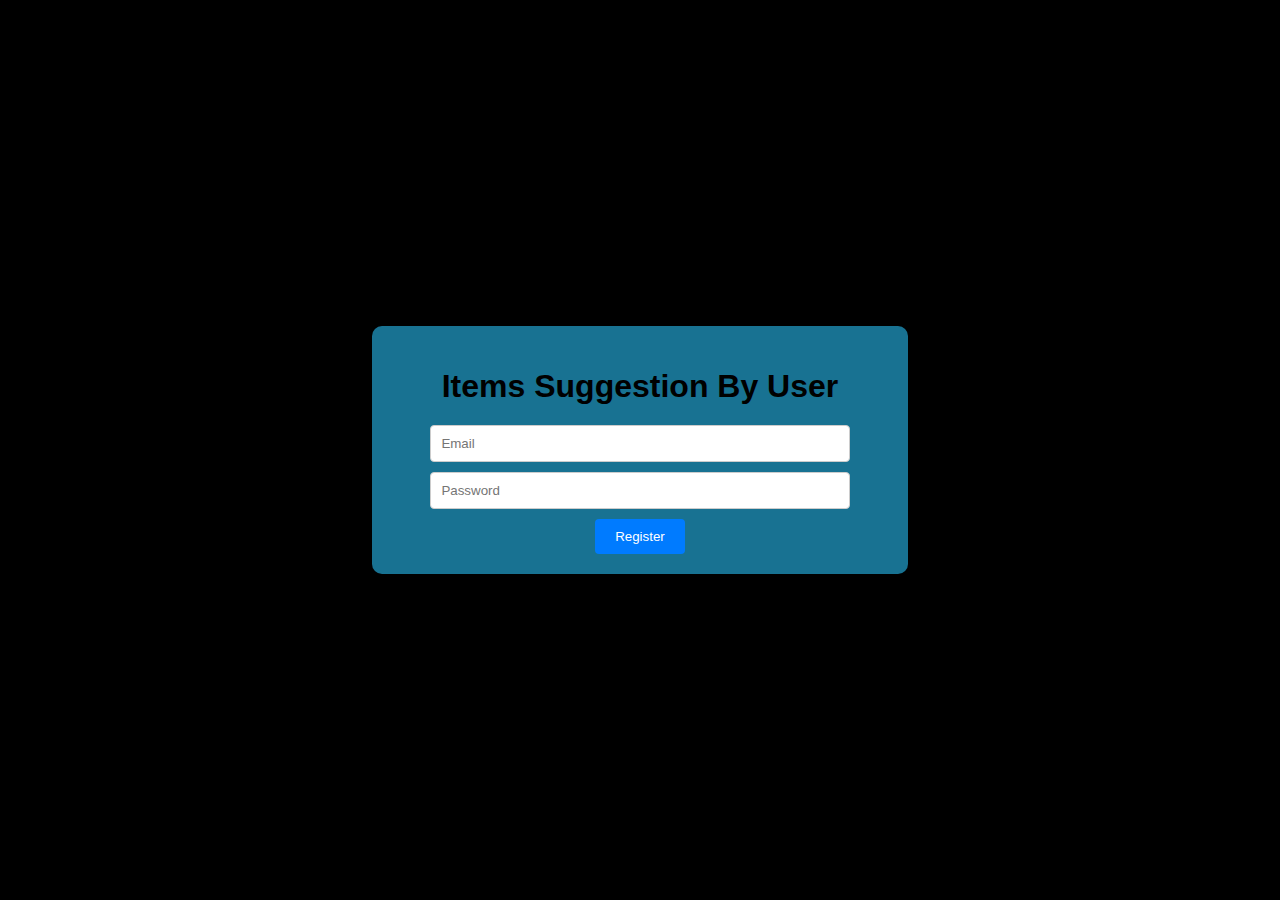
<file: index.html>
<!DOCTYPE html>
<html lang="en">
<head>
    <meta charset="UTF-8">
    <meta name="viewport" content="width=device-width, initial-scale=1.0">
    <link rel="stylesheet" href="login-styles.css">
    <title>Registration</title>
</head>
<body>
    <div class="login-container">
        <h1>Items Suggestion By User</h1>
        <form id="login-form">
            <input class="email" name="email" type="text" placeholder="Email" required>
            <input class="password" name="password" type="password" placeholder="Password" required>
            <button class="submit-button" type="submit">Register</button>
        </form>
        <div class="popup" id="popup">
            <p>Already Resgistered : You register only once.</p>
        </div>
    </div>
    <script src="login-script.js"></script>
</body>
</html>
</file>
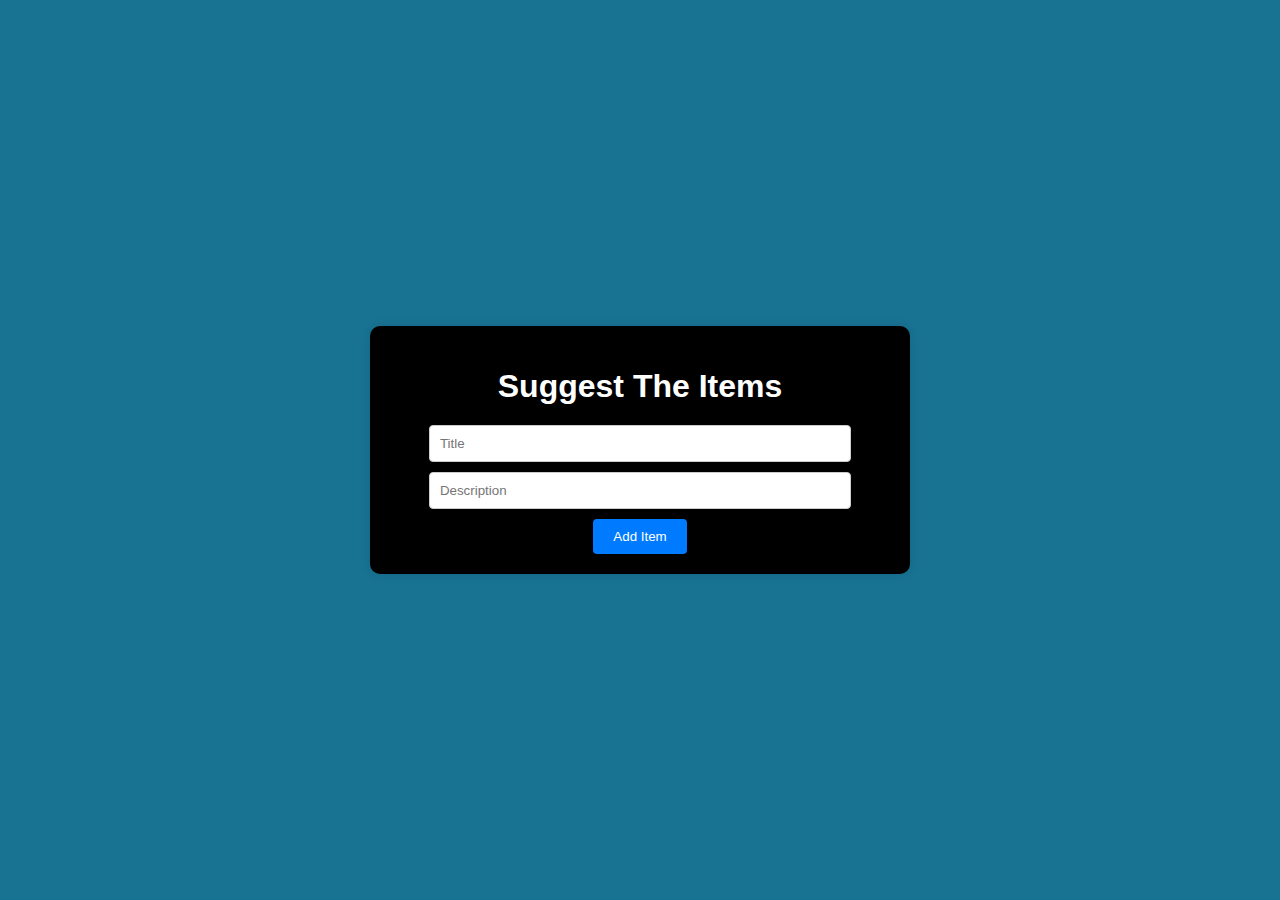
<file: add-items.html>
<!DOCTYPE html>
<html lang="en">
<head>
    <meta charset="UTF-8">
    <meta name="viewport" content="width=device-width, initial-scale=1.0">
    <link rel="stylesheet" href="add-items-styles.css">
    <title>Add Items</title>
</head>
<body>
    <div class="add-items-container">
        <h1>Suggest The Items</h1>
        <form id="add-items-form">
            <input class="item-title" name="title" type="text" placeholder="Title" required>
            <input class="item-description" name="description" type="text" placeholder="Description" required>
            <button class="add-button" type="submit">Add Item</button>
        </form>
        <div class="popup" id="popup">
            <p>Item added successfully!</p>
        </div>
    </div>
    <script src="add-items-script.js"></script>
</body>
</html>
</file>
<file: login-styles.css>
/* Login page styles */
body {
    font-family: Arial, sans-serif;
    margin: 0;
    padding: 0;
    display: flex;
    justify-content: center;
    align-items: center;
    min-height: 100vh;
    background-color: black;
}

.login-container {
    background-color: rgb(24, 114, 146);
    border-radius: 10px;
    box-shadow: 0px 0px 10px rgba(0, 0, 0, 0.1);
    padding: 20px;
    text-align: center;
}

.login-container h1 {
    margin-bottom: 20px;
    color: black;
}

.email,
.password {
    width: 80%;
    padding: 10px;
    margin-bottom: 10px;
    border: 1px solid #ccc;
    border-radius: 4px;
}

.submit-button {
    background-color: #007bff;
    color: white;
    padding: 10px 20px;
    border: none;
    border-radius: 4px;
    cursor: pointer;
}

.submit-button:hover {
    background-color: #0056b3;
}

.popup {
    display: none;
    position: fixed;
    top: 50%;
    left: 50%;
    transform: translate(-50%, -50%);
    background-color: rgba(0, 0, 0, 0.8);
    color: white;
    padding: 20px;
    border-radius: 5px;
    z-index: 1000;
}
</file>
<file: add-items-styles.css>
/* Add items page styles */
body {
    font-family: Arial, sans-serif;
    margin: 0;
    padding: 0;
    display: flex;
    justify-content: center;
    align-items: center;
    min-height: 100vh;
    background-color: rgb(24, 114, 146);
}

.add-items-container {
    background-color: black;
    border-radius: 10px;
    box-shadow: 0px 0px 10px rgba(0, 0, 0, 0.1);
    padding: 20px;
    text-align: center;
}

.add-items-container h1 {
    margin-bottom: 20px;
    color: white;
}

.item-title,
.item-description {
    width: 80%;
    padding: 10px;
    margin-bottom: 10px;
    border: 1px solid #ccc;
    border-radius: 4px;
}

.add-button {
    background-color: #007bff;
    color: white;
    padding: 10px 20px;
    border: none;
    border-radius: 4px;
    cursor: pointer;
}

.add-button:hover {
    background-color: #0056b3;
}

.popup {
    display: none;
    position: fixed;
    top: 50%;
    left: 50%;
    transform: translate(-50%, -50%);
    background-color: rgba(0, 0, 0, 0.8);
    color: white;
    padding: 20px;
    border-radius: 5px;
    z-index: 1000;
}
</file>
